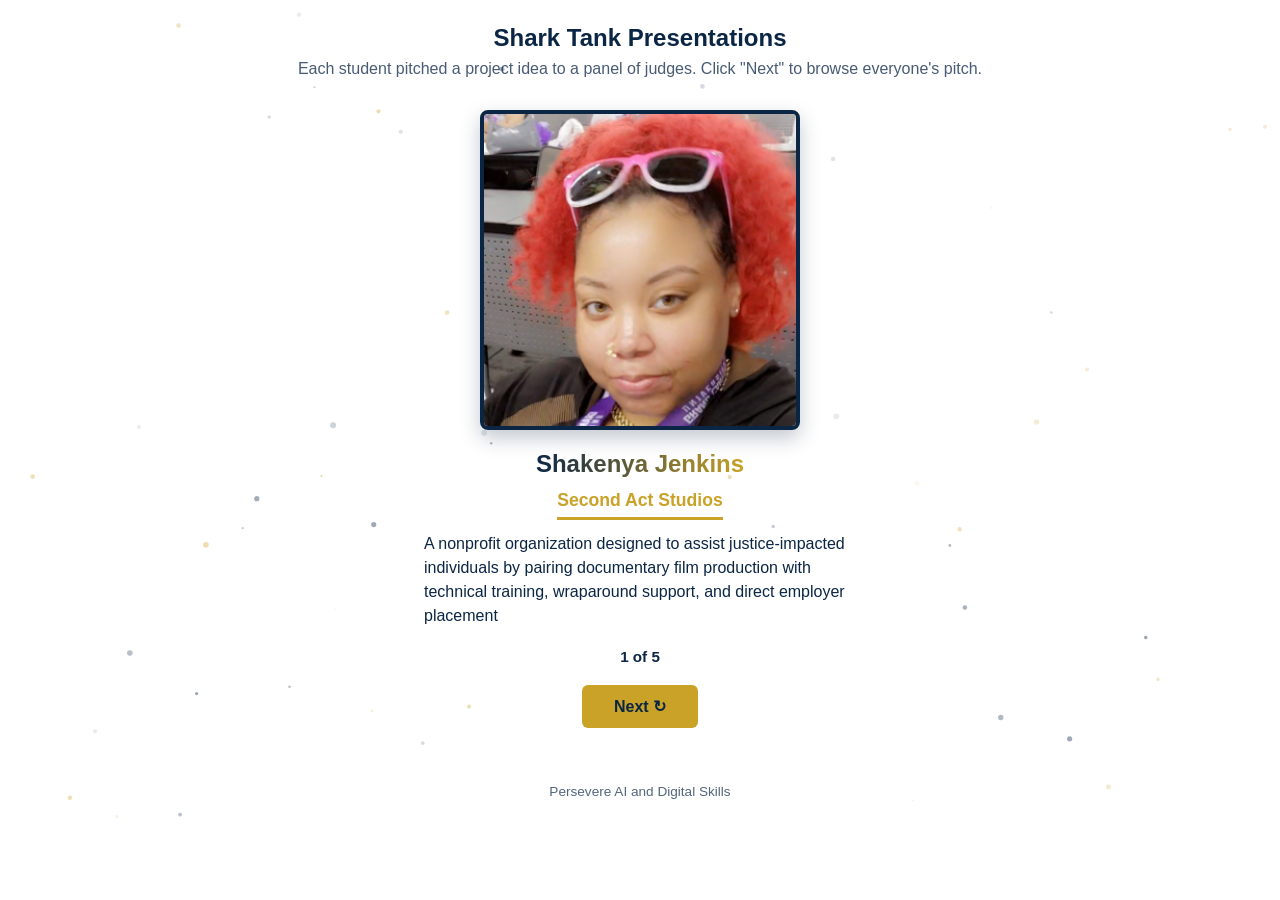
<file: index.html>
<!DOCTYPE html>
<html lang="en">
<head>
  <meta charset="UTF-8" />
  <meta name="viewport" content="width=device-width, initial-scale=1.0" />
  <title>Shark Tank Presentations</title>
  <link rel="stylesheet" href="style.css" />
</head>
<body>

  <!-- Decorative particle background, drawn behind all page content.
       Not part of the 5-piece teaching architecture - see particles.js -->
  <canvas id="particle-background"></canvas>

  <!-- Header banner: static content, same on every render -->
  <header class="site-header">
    <h1>Shark Tank Presentations</h1>
    <p>Each student pitched a project idea to a panel of judges. Click "Next" to browse everyone's pitch.</p>
  </header>

  <!-- Student card: contents are filled in by renderStudent() in script.js -->
  <main class="student-card">
    <img id="student-photo" class="student-photo" src="" alt="" />
    <h2 id="student-name" class="student-name"></h2>
    <h3 id="student-title" class="student-title"></h3>
    <p id="student-description" class="student-description"></p>
    <p id="position-indicator" class="position-indicator"></p>
    <button id="next-button" class="next-button">Next &#8635;</button>
  </main>

  <footer class="site-footer">
    <p>Persevere AI and Digital Skills</p>
  </footer>

  <script src="particles.js"></script>
  <script src="script.js"></script>
</body>
</html>
</file>
<file: style.css>
/*
  =========================================================================
  5. STYLING SYSTEM
  Concept: mobile-first responsive design.
  One stacked layout is used at every screen width - a wider viewport just
  gets a bit more breathing room via the centered, max-width container.
  There are no breakpoints that switch to a side-by-side layout.
  =========================================================================
*/

:root {
  --navy: #0b2545;
  --gold: #c9a227;
  --white: #ffffff;
}

* {
  box-sizing: border-box;
}

body {
  margin: 0;
  padding: 0;
  background-color: var(--white);
  color: var(--navy);
  font-family: -apple-system, BlinkMacSystemFont, "Segoe UI", Roboto,
    Helvetica, Arial, sans-serif;
}

/* Particle background: fixed full-screen canvas drawn behind every other
   element. Animation logic lives in particles.js - this just places it. */
#particle-background {
  position: fixed;
  top: 0;
  left: 0;
  width: 100vw;
  height: 100vh;
  z-index: -1;
  pointer-events: none;
}

/* Header banner: no background of its own now - the particle canvas
   shows through, so text goes back to navy on the light page background */
.site-header {
  color: var(--navy);
  text-align: center;
  padding: 1.5rem 1.5rem 0rem 1.5rem;
}

.site-header h1 {
  margin: 0 0 0.5rem 0;
  font-size: 1.5rem;
}

.header-meta {
  margin: 0 0 0.75rem 0;
  font-size: 0.85rem;
  letter-spacing: 0.04em;
  text-transform: uppercase;
  color: var(--gold);
}

.site-header p {
  margin: 0;
  font-size: 1rem;
  opacity: 0.75;
}

/* Student card: single stacked column, centered with a max width.
   opacity transition here powers the fade/cross-fade in script.js -
   the "fade-out" class just toggles opacity, CSS animates the rest. */
.student-card {
  max-width: 480px;
  margin: .5rem auto;
  padding: 1.5rem;
  display: flex;
  flex-direction: column;
  align-items: center;
  text-align: center;
  gap: 0.75rem;
  opacity: 1;
  transition: opacity 0.2s ease;
}

.student-card.fade-out {
  opacity: 0;
}

.student-photo {
  width: 100%;
  max-width: 320px;
  aspect-ratio: 1 / 1;
  object-fit: cover;
  border-radius: 8px;
  border: 4px solid var(--navy);
  box-shadow: 0 8px 20px rgba(11, 37, 69, 0.25);
  transition: transform 0.3s ease, box-shadow 0.3s ease;
}

.student-photo:hover {
  transform: rotate(-2deg) scale(1.02);
  box-shadow: 0 12px 28px rgba(11, 37, 69, 0.35);
}

.student-name {
  margin: 0.5rem 0 0 0;
  font-size: 1.5rem;
  color: var(--navy);
  background-image: linear-gradient(90deg, var(--navy) 0%, var(--gold) 50%, var(--navy) 100%);
  background-size: 200% 100%;
  -webkit-background-clip: text;
  background-clip: text;
  color: transparent;
  animation: student-name-sweep 2s linear infinite;
}

@keyframes student-name-sweep {
  0% {
    background-position: 0% 50%;
  }
  50% {
    background-position: 100% 50%;
  }
  100% {
    background-position: 0% 50%;
  }
}

.student-title {
  margin: 0;
  padding-bottom: 0.4rem;
  font-size: 1.1rem;
  font-weight: 600;
  color: var(--gold);
  border-bottom: 3px solid var(--gold);
}

.student-description {
  margin: 0;
  font-size: 1rem;
  line-height: 1.5;
  text-align: left;
  /* line-clamp safety net: keeps card height consistent even if a
     description ends up longer than expected */
  display: -webkit-box;
  -webkit-line-clamp: 4;
  -webkit-box-orient: vertical;
  overflow: hidden;
}

.position-indicator {
  margin: 0.5rem 0 0 0;
  font-size: 0.95rem;
  font-weight: 600;
  color: var(--navy);
}

/* Next button: gold background, navy text (never white-on-gold) */
.next-button {
  margin-top: 0.5rem;
  padding: 0.75rem 2rem;
  font-size: 1rem;
  font-weight: 600;
  color: var(--navy);
  background-color: var(--gold);
  border: none;
  border-radius: 6px;
  cursor: pointer;
}

.next-button:hover {
  opacity: 0.9;
}

.next-button:focus-visible {
  outline: 3px solid var(--navy);
  outline-offset: 2px;
}

/* Footer: bootcamp name, quiet styling so it doesn't compete with the card */
.site-footer {
  text-align: center;
  padding: 1.5rem;
  color: var(--navy);
  font-size: 0.85rem;
  opacity: 0.7;
}

.site-footer p {
  margin: 0;
}
</file>
